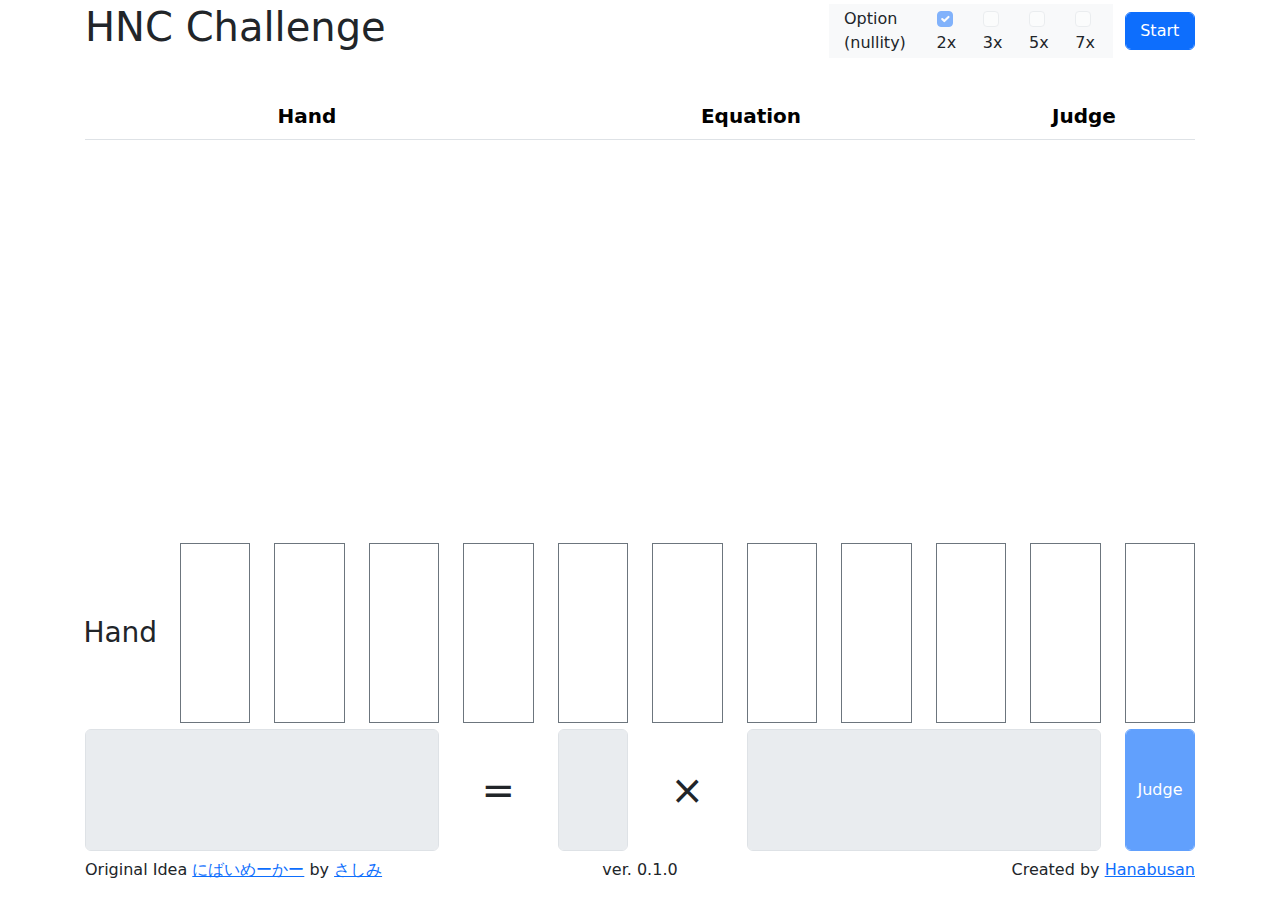
<file: index.html>
<!DOCTYPE html>
<html data-bs-theme="light" lang="ja">

<head>
    <meta charset="utf-8">
    <meta name="viewport" content="width=device-width, initial-scale=1.0, shrink-to-fit=no">
    <title>HNC Challenge</title>
    <link rel="stylesheet" href="https://cdn.jsdelivr.net/npm/bootstrap@5.3.0/dist/css/bootstrap.min.css">
    <link rel="stylesheet" href="assets/css/style.css">
</head>

<body>

    <!-- headerArea -->
    <div class="container" id="headerArea">
        <div class="row d-flex align-items-center">
            <div class="col-8 d-flex">
                <h1 id="title">HNC Challenge</h1>
            </div>
            <div class="col-3">
                <div class="row bg-light">
                    <div class="col-3 d-flex">
                        <div class="d-flex align-items-center justify-content-center">Option<br>(nullity)</div>
                    </div>
                    <div class="col-2 offset-1">
                        <input class="form-check-input" type="checkbox" value="2x" id="2xCheckBox" checked disabled>
                            2x
                        </input>
                    </div>
                    <div class="col-2">
                        <input class="form-check-input" type="checkbox" value="3x" id="2xCheckBox" disabled>
                            3x
                        </input>
                    </div>
                    <div class="col-2">
                        <input class="form-check-input" type="checkbox" value="5x" id="2xCheckBox" disabled>
                            5x
                        </input>
                    </div>
                    <div class="col-2">
                        <input class="form-check-input" type="checkbox" value="7x" id="2xCheckBox" disabled>
                            7x
                        </input>
                    </div>
                </div>
            </div>
            <div class="col-1 d-flex">
                <button class="btn btn-primary form-control" type="button" id="buttonStart">Start</button>
            </div>
        </div>
    </div>

    <!-- judgeLogArea -->
    <div class="container" id="judgeLogArea">
        <div class="row align-items-center">
            <div class="col-12 ">
                <div class="tableFrame">
                    <table class="table tableJudgeLog" >
                        <thead>
                            <tr>
                                <th class="fs-5" id="tableRow0">Hand</th>
                                <th class="fs-5" id="tableRow1">Equation</th>
                                <th class="fs-5" id="tableRow2">Judge</th>
                            </tr>
                        </thead>
                        <tbody id="tbodyJudgeLog">
                        </tbody>
                    </table>
                </div>
            </div>
        </div>
    </div>

    <!-- inputArea -->
    <div class="container" id="inputArea">
        <div class="row align-items-center">
            <div class="col-1" id="hand">
                <div class="d-flex align-items-center justify-content-center fs-3 localCard ">Hand</div>
            </div>
            <div class="col-1" id="hand">
                <div class="border border-secondary d-flex align-items-center justify-content-center fs-1 localCard" id="localHand0"></div>
            </div>
            <div class="col-1" id="hand">
                <div class="border border-secondary d-flex align-items-center justify-content-center fs-1 localCard" id="localHand1"></div>
            </div>
            <div class="col-1" id="hand">
                <div class="border border-secondary d-flex align-items-center justify-content-center fs-1 localCard" id="localHand2"></div>
            </div>
            <div class="col-1" id="hand">
                <div class="border border-secondary d-flex align-items-center justify-content-center fs-1 localCard" id="localHand3"></div>
            </div>
            <div class="col-1" id="hand">
                <div class="border border-secondary d-flex align-items-center justify-content-center fs-1 localCard" id="localHand4"></div>
            </div>
            <div class="col-1" id="hand">
                <div class="border border-secondary d-flex align-items-center justify-content-center fs-1 localCard" id="localHand5"></div>
            </div>
            <div class="col-1" id="hand">
                <div class="border border-secondary d-flex align-items-center justify-content-center fs-1 localCard" id="localHand6"></div>
            </div>
            <div class="col-1" id="hand">
                <div class="border border-secondary d-flex align-items-center justify-content-center fs-1 localCard" id="localHand7"></div>
            </div>
            <div class="col-1" id="hand">
                <div class="border border-secondary d-flex align-items-center justify-content-center fs-1 localCard" id="localHand8"></div>
            </div>
            <div class="col-1" id="hand">
                <div class="border border-secondary d-flex align-items-center justify-content-center fs-1 localCard" id="localHand9"></div>
            </div>
            <div class="col-1" id="hand">
                <div class="border border-secondary d-flex align-items-center justify-content-center fs-1 localCard" id="localHand10"></div>
            </div>
        </div>

        <div class="row localEquation">
            <div class="col-4 d-flex">
                <input class="form-control text-center localInput" maxlength="5" disabled id="inputValueC"></input>
            </div>
            <div class="col-1 d-flex align-items-center justify-content-center">
                <div class="text-center fs-1">=</div>
            </div>
            <div class="col-1 d-flex">
                <input class="form-control text-center localInput" maxlength="1" disabled id="inputValueP"></input>
            </div>
            <div class="col-1 d-flex align-items-center justify-content-center">
                <div class="text-center fs-1">×</div>
            </div>
            <div class="col-4 d-flex">
                <input class="form-control text-center localInput" maxlength="5" disabled id="inputValueX"></input>
            </div>
            <div class="col-1 d-flex">
                <button class="btn btn-primary form-control" type="button" disabled id="buttonJudge">Judge</button>
            </div>
        </div>
    </div>

    <!-- footerArea -->
    <div class="container" id="footerArea">
        <div class="row d-flex align-items-center">
            <div class="col-5" id="title">
                Original Idea <a href="https://twitter.com/irotirihs/status/1757047519719366997">にばいめーかー</a> by <a href="https://twitter.com/irotirihs">さしみ</a>
            </div>
            <div class="col-2 text-center" id="version">
                ver. 0.1.0
            </div>
            <div class="col-5  text-end" id="credit">
                Created by <a href="https://twitter.com/prinum2357">Hanabusan</a>
            </div>
        </div>
    </div>

    <script src="https://cdn.jsdelivr.net/npm/bootstrap@5.3.0/dist/js/bootstrap.bundle.min.js"></script>
    <script type="module" src="assets/js/main.js"></script>
    <!-- <script type="module" src="assets/js/primeqk.js"></script> -->
    <!-- <script type="module" src="assets/js/table.js"></script> -->

</body>

</html>
</file>
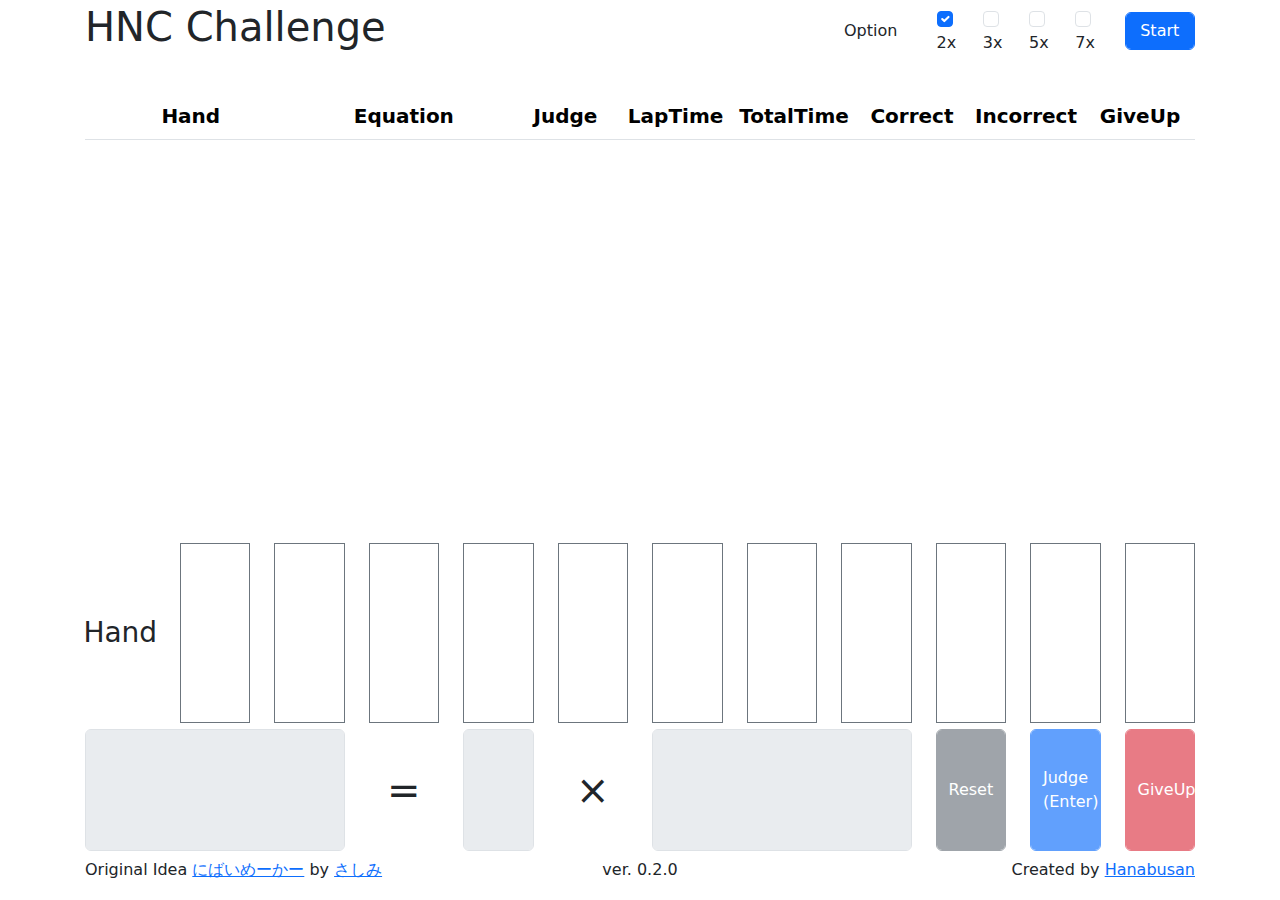
<file: ver.0.2.0/index.html>
<!DOCTYPE html>
<html data-bs-theme="light" lang="ja">

<head>
    <meta charset="utf-8">
    <meta name="viewport" content="width=device-width, initial-scale=1.0, shrink-to-fit=no">
    <title>HNC Challenge</title>
    <link rel="stylesheet" href="https://cdn.jsdelivr.net/npm/bootstrap@5.3.0/dist/css/bootstrap.min.css">
    <link rel="stylesheet" href="assets/css/style.css">
</head>

<body>

    <!-- headerArea -->
    <div class="container" id="headerArea">
        <div class="row d-flex align-items-center">
            <div class="col-8 d-flex">
                <h1 id="title">HNC Challenge</h1>
            </div>
            <div class="col-3">
                <div class="row">
                    <div class="col-3 d-flex">
                        <div class="d-flex align-items-center justify-content-center">Option</div>
                    </div>
                    <div class="col-2 offset-1">
                        <input class="form-check-input" type="checkbox" value="2x" id="2xCheckBox" checked>
                            2x
                        </input>
                    </div>
                    <div class="col-2">
                        <input class="form-check-input" type="checkbox" value="3x" id="3xCheckBox">
                            3x
                        </input>
                    </div>
                    <div class="col-2">
                        <input class="form-check-input" type="checkbox" value="5x" id="5xCheckBox">
                            5x
                        </input>
                    </div>
                    <div class="col-2">
                        <input class="form-check-input" type="checkbox" value="7x" id="7xCheckBox">
                            7x
                        </input>
                    </div>
                </div>
            </div>
            <div class="col-1 d-flex">
                <button class="btn btn-primary form-control" type="button" id="buttonStart">Start</button>
            </div>
        </div>
    </div>

    <!-- judgeLogArea -->
    <div class="container" id="judgeLogArea">
        <div class="row align-items-center">
            <div class="col-12 ">
                <div class="tableFrame">
                    <table class="table tableJudgeLog" >
                        <thead>
                            <tr>
                                <th class="fs-5" id="tableRow0">Hand</th>
                                <th class="fs-5" id="tableRow1">Equation</th>
                                <th class="fs-5" id="tableRow2">Judge</th>
                                <th class="fs-5" id="tableRow3">LapTime</th>
                                <th class="fs-5" id="tableRow3">TotalTime</th>
                                <th class="fs-5" id="tableRow4">Correct</th>
                                <th class="fs-5" id="tableRow5">Incorrect</th>
                                <th class="fs-5" id="tableRow6">GiveUp</th>
                            </tr>
                        </thead>
                        <tbody id="tbodyJudgeLog">
                        </tbody>
                    </table>
                </div>
            </div>
        </div>
    </div>

    <!-- inputArea -->
    <div class="container" id="inputArea">
        <div class="row align-items-center">
            <div class="col-1" id="hand">
                <div class="d-flex align-items-center justify-content-center fs-3 localCard ">Hand</div>
            </div>
            <div class="col-1" id="hand">
                <div class="border border-secondary d-flex align-items-center justify-content-center fs-1 localCard" id="localHand0"></div>
            </div>
            <div class="col-1" id="hand">
                <div class="border border-secondary d-flex align-items-center justify-content-center fs-1 localCard" id="localHand1"></div>
            </div>
            <div class="col-1" id="hand">
                <div class="border border-secondary d-flex align-items-center justify-content-center fs-1 localCard" id="localHand2"></div>
            </div>
            <div class="col-1" id="hand">
                <div class="border border-secondary d-flex align-items-center justify-content-center fs-1 localCard" id="localHand3"></div>
            </div>
            <div class="col-1" id="hand">
                <div class="border border-secondary d-flex align-items-center justify-content-center fs-1 localCard" id="localHand4"></div>
            </div>
            <div class="col-1" id="hand">
                <div class="border border-secondary d-flex align-items-center justify-content-center fs-1 localCard" id="localHand5"></div>
            </div>
            <div class="col-1" id="hand">
                <div class="border border-secondary d-flex align-items-center justify-content-center fs-1 localCard" id="localHand6"></div>
            </div>
            <div class="col-1" id="hand">
                <div class="border border-secondary d-flex align-items-center justify-content-center fs-1 localCard" id="localHand7"></div>
            </div>
            <div class="col-1" id="hand">
                <div class="border border-secondary d-flex align-items-center justify-content-center fs-1 localCard" id="localHand8"></div>
            </div>
            <div class="col-1" id="hand">
                <div class="border border-secondary d-flex align-items-center justify-content-center fs-1 localCard" id="localHand9"></div>
            </div>
            <div class="col-1" id="hand">
                <div class="border border-secondary d-flex align-items-center justify-content-center fs-1 localCard" id="localHand10"></div>
            </div>
        </div>

        <div class="row localEquation">
            <div class="col-3 d-flex">
                <input class="form-control text-center localInput" maxlength="5" disabled id="inputValueC"></input>
            </div>
            <div class="col-1 d-flex align-items-center justify-content-center">
                <div class="text-center fs-1">=</div>
            </div>
            <div class="col-1 d-flex">
                <input class="form-control text-center localInput" maxlength="1" disabled id="inputValueP"></input>
            </div>
            <div class="col-1 d-flex align-items-center justify-content-center">
                <div class="text-center fs-1">×</div>
            </div>
            <div class="col-3 d-flex">
                <input class="form-control text-center localInput" maxlength="5" disabled id="inputValueX"></input>
            </div>
            <div class="col-1 d-flex">
                <button class="btn btn-secondary form-control" type="button" disabled id="buttonReset">Reset</button>
            </div>
            <div class="col-1 d-flex">
                <button class="btn btn-primary form-control" type="button" disabled id="buttonJudge">Judge<br>(Enter)</button>
            </div>
            <div class="col-1 d-flex">
                <button class="btn btn-danger form-control" type="button" disabled id="buttonGiveUp">GiveUp</button>
            </div>
        </div>
    </div>

    <!-- footerArea -->
    <div class="container" id="footerArea">
        <div class="row d-flex align-items-center">
            <div class="col-5" id="title">
                Original Idea <a href="https://twitter.com/irotirihs/status/1757047519719366997">にばいめーかー</a> by <a href="https://twitter.com/irotirihs">さしみ</a>
            </div>
            <div class="col-2 text-center" id="version">
                ver. 0.2.0
            </div>
            <div class="col-5  text-end" id="credit">
                Created by <a href="https://twitter.com/prinum2357">Hanabusan</a>
            </div>
        </div>
    </div>

    <script src="https://cdn.jsdelivr.net/npm/bootstrap@5.3.0/dist/js/bootstrap.bundle.min.js"></script>
    <script type="module" src="assets/js/main.js"></script>

</body>

</html>
</file>
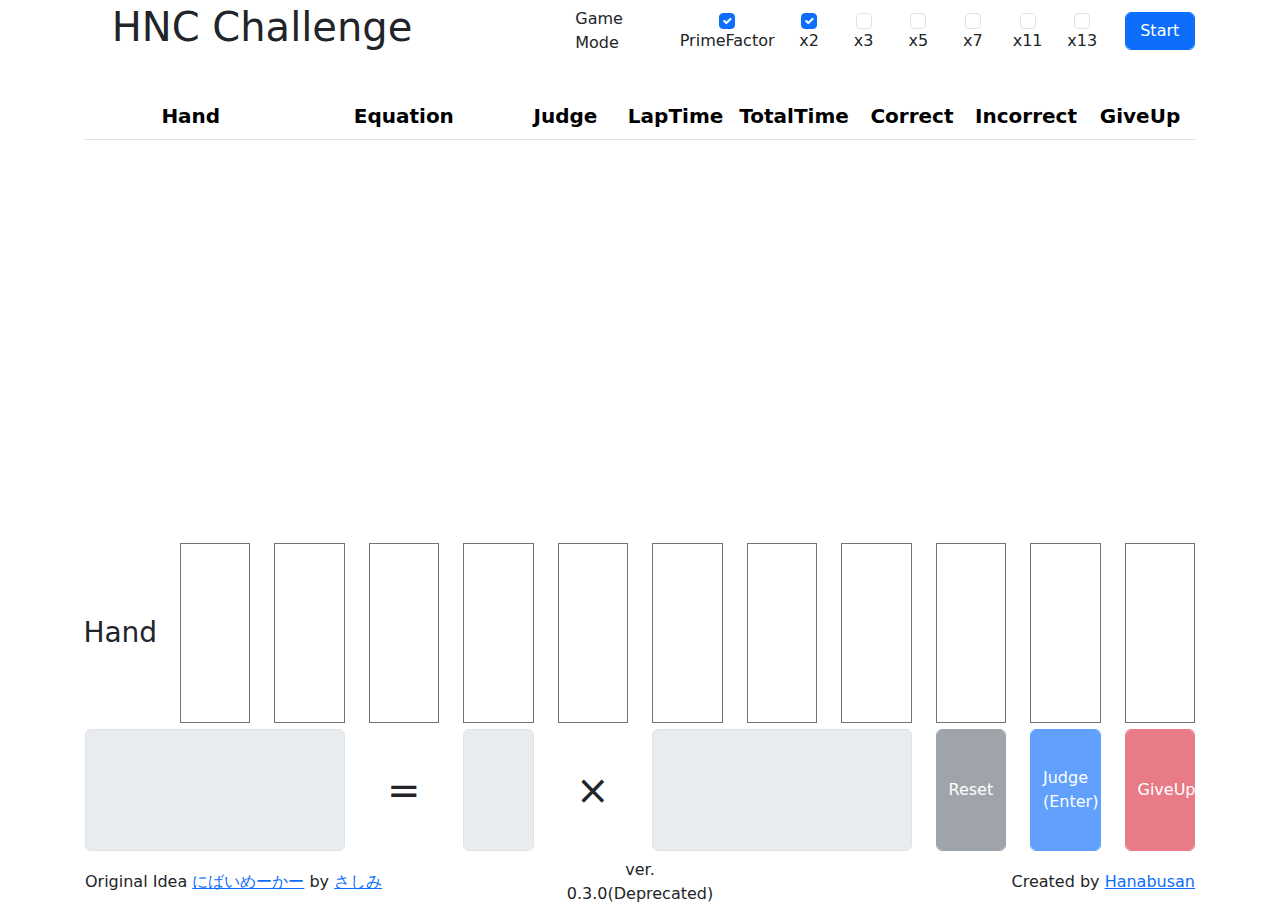
<file: ver.0.3.0/index.html>
<!DOCTYPE html>
<html data-bs-theme="light" lang="ja">

<head>
    <meta charset="utf-8">
    <meta name="viewport" content="width=device-width, initial-scale=1.0, shrink-to-fit=no">
    <title>HNC Challenge</title>
    <link rel="stylesheet" href="https://cdn.jsdelivr.net/npm/bootstrap@5.3.0/dist/css/bootstrap.min.css">
    <link rel="stylesheet" href="assets/css/style.css">
</head>

<body>

    <!-- headerArea -->
    <div class="container" id="headerArea">
        <div class="row">

            <div class="col-4 d-flex align-items-center justify-content-center">
                <h1 id="title">HNC Challenge</h1>
            </div>

            <div class="col-7">
                <div class="row">

                    <div class="col-2 offset-2 d-flex align-items-center justify-content-center">
                        <div class="d-flex">
                            Game Mode
                        </div>
                    </div>

                    <div class="col-2">
                        <div class="row">

                            <div class="col-12 d-flex align-items-center justify-content-center">
                                <input class="form-check-input" type="checkbox" value="PrimeFactor" id="PrimeFactor" checked>
                                </input>
                            </div>
                            <div class="col-12 d-flex align-items-center justify-content-center">
                                PrimeFactor
                            </div>
                        </div>
                    </div>

                    <div class="col-1">
                        <div class="row">

                            <div class="col-12 d-flex align-items-center justify-content-center">
                                <input class="form-check-input" type="checkbox" value="2x" id="2xCheckBox" checked>
                                </input>
                            </div>
                            <div class="col-12 d-flex align-items-center justify-content-center">
                                x2
                            </div>

                        </div>
                    </div>

                    <div class="col-1">
                        <div class="row">

                            <div class="col-12 d-flex align-items-center justify-content-center">
                                <input class="form-check-input" type="checkbox" value="3x" id="3xCheckBox">
                                </input>
                            </div>
                            <div class="col-12 d-flex align-items-center justify-content-center">
                                x3
                            </div>

                        </div>
                    </div>

                    <div class="col-1">
                        <div class="row">

                            <div class="col-12 d-flex align-items-center justify-content-center">
                                <input class="form-check-input" type="checkbox" value="5x" id="5xCheckBox">
                                </input>
                            </div>
                            <div class="col-12 d-flex align-items-center justify-content-center">
                                x5
                            </div>

                        </div>
                    </div>

                    <div class="col-1">
                        <div class="row">

                            <div class="col-12 d-flex align-items-center justify-content-center">
                                <input class="form-check-input" type="checkbox" value="7x" id="7xCheckBox">
                                </input>
                            </div>
                            <div class="col-12 d-flex align-items-center justify-content-center">
                                x7
                            </div>

                        </div>
                    </div>

                    <div class="col-1">
                        <div class="row">

                            <div class="col-12 d-flex align-items-center justify-content-center">
                                <input class="form-check-input" type="checkbox" value="11x" id="11xCheckBox">
                                </input>
                            </div>
                            <div class="col-12 d-flex align-items-center justify-content-center">
                                x11
                            </div>

                        </div>
                    </div>

                    <div class="col-1">
                        <div class="row">

                            <div class="col-12 d-flex align-items-center justify-content-center">
                                <input class="form-check-input" type="checkbox" value="13x" id="13xCheckBox">
                                </input>
                            </div>
                            <div class="col-12 d-flex align-items-center justify-content-center">
                                x13
                            </div>

                        </div>
                    </div>

                </div>
            </div>

            <div class="col-1 d-flex align-items-center justify-content-center">
                <button class="btn btn-primary form-control" type="button" id="buttonStart">
                    Start
                </button>
            </div>
        </div>
    </div>

    <!-- judgeLogArea -->
    <div class="container" id="judgeLogArea">
        <div class="row align-items-center">
            <div class="col-12 ">
                <div class="tableFrame">
                    <table class="table tableJudgeLog" >
                        <thead>
                            <tr>
                                <th class="fs-5" id="tableRow0">Hand</th>
                                <th class="fs-5" id="tableRow1">Equation</th>
                                <th class="fs-5" id="tableRow2">Judge</th>
                                <th class="fs-5" id="tableRow3">LapTime</th>
                                <th class="fs-5" id="tableRow3">TotalTime</th>
                                <th class="fs-5" id="tableRow4">Correct</th>
                                <th class="fs-5" id="tableRow5">Incorrect</th>
                                <th class="fs-5" id="tableRow6">GiveUp</th>
                            </tr>
                        </thead>
                        <tbody id="tbodyJudgeLog">
                        </tbody>
                    </table>
                </div>
            </div>
        </div>
    </div>

    <!-- inputArea -->
    <div class="container" id="inputArea">
        <div class="row align-items-center">
            <div class="col-1" id="hand">
                <div class="d-flex align-items-center justify-content-center fs-3 localCard ">Hand</div>
            </div>
            <div class="col-1" id="hand">
                <div class="border border-secondary d-flex align-items-center justify-content-center fs-1 localCard" id="localHand0"></div>
            </div>
            <div class="col-1" id="hand">
                <div class="border border-secondary d-flex align-items-center justify-content-center fs-1 localCard" id="localHand1"></div>
            </div>
            <div class="col-1" id="hand">
                <div class="border border-secondary d-flex align-items-center justify-content-center fs-1 localCard" id="localHand2"></div>
            </div>
            <div class="col-1" id="hand">
                <div class="border border-secondary d-flex align-items-center justify-content-center fs-1 localCard" id="localHand3"></div>
            </div>
            <div class="col-1" id="hand">
                <div class="border border-secondary d-flex align-items-center justify-content-center fs-1 localCard" id="localHand4"></div>
            </div>
            <div class="col-1" id="hand">
                <div class="border border-secondary d-flex align-items-center justify-content-center fs-1 localCard" id="localHand5"></div>
            </div>
            <div class="col-1" id="hand">
                <div class="border border-secondary d-flex align-items-center justify-content-center fs-1 localCard" id="localHand6"></div>
            </div>
            <div class="col-1" id="hand">
                <div class="border border-secondary d-flex align-items-center justify-content-center fs-1 localCard" id="localHand7"></div>
            </div>
            <div class="col-1" id="hand">
                <div class="border border-secondary d-flex align-items-center justify-content-center fs-1 localCard" id="localHand8"></div>
            </div>
            <div class="col-1" id="hand">
                <div class="border border-secondary d-flex align-items-center justify-content-center fs-1 localCard" id="localHand9"></div>
            </div>
            <div class="col-1" id="hand">
                <div class="border border-secondary d-flex align-items-center justify-content-center fs-1 localCard" id="localHand10"></div>
            </div>
        </div>

        <div class="row localEquation">
            <div class="col-3 d-flex">
                <input class="form-control text-center localInput" maxlength="5" disabled id="inputValueC"></input>
            </div>
            <div class="col-1 d-flex align-items-center justify-content-center">
                <div class="text-center fs-1">=</div>
            </div>
            <div class="col-1 d-flex">
                <input class="form-control text-center localInput" maxlength="1" disabled id="inputValueP"></input>
            </div>
            <div class="col-1 d-flex align-items-center justify-content-center">
                <div class="text-center fs-1">×</div>
            </div>
            <div class="col-3 d-flex">
                <input class="form-control text-center localInput" maxlength="5" disabled id="inputValueX"></input>
            </div>
            <div class="col-1 d-flex">
                <button class="btn btn-secondary form-control" type="button" disabled id="buttonReset">Reset</button>
            </div>
            <div class="col-1 d-flex">
                <button class="btn btn-primary form-control" type="button" disabled id="buttonJudge">Judge<br>(Enter)</button>
            </div>
            <div class="col-1 d-flex">
                <button class="btn btn-danger form-control" type="button" disabled id="buttonGiveUp">GiveUp</button>
            </div>
        </div>
    </div>

    <!-- footerArea -->
    <div class="container" id="footerArea">
        <div class="row d-flex align-items-center">
            <div class="col-5" id="title">
                Original Idea <a href="https://twitter.com/irotirihs/status/1757047519719366997">にばいめーかー</a> by <a href="https://twitter.com/irotirihs">さしみ</a>
            </div>
            <div class="col-2 text-center" id="version">
                ver. 0.3.0(Deprecated)
            </div>
            <div class="col-5  text-end" id="credit">
                Created by <a href="https://twitter.com/prinum2357">Hanabusan</a>
            </div>
        </div>
    </div>

    <script src="https://cdn.jsdelivr.net/npm/bootstrap@5.3.0/dist/js/bootstrap.bundle.min.js"></script>
    <script type="module" src="assets/js/main.js"></script>

</body>

</html>
</file>
<file: assets/css/style.css>
/* PUBLIC */
body {
    height: 100vh;
    overflow: hidden;
}

.row {
    padding: 3px;
}

#headerArea {
    height: 10vh;
}

#judgeLogArea {
    height: 50vh;
}

.tableFrame {
    height: 48vh;
    overflow: auto;
    }

.table thead th {
    position: -webkit-sticky;
    position: sticky;
    top: 0;
    z-index: 1;
}

th {
    text-align: center;
}

td {
    text-align: center;
}

.tablebody-text {
    text-align: center; 
}

#tableRow0, #tableRow1 {
    width: 40%;
}

#tableRow2 {
    width: 20%;
}

#inputArea {
    height: 35vh;
}

.localCard {
    height: 20vh;
}

.localEquation {
    height: 10vh;
}

.localInput {
    font-size: 8vh;
}

#footerArea {
    height: 5vh;
}

#credit {
    text-align: left;
}
</file>
<file: ver.0.2.0/assets/css/style.css>
/* PUBLIC */
body {
    height: 100vh;
    overflow: hidden;
}

.row {
    padding: 3px;
}

#headerArea {
    height: 10vh;
}

#judgeLogArea {
    height: 50vh;
}

.tableFrame {
    height: 48vh;
    overflow: auto;
    }

.table thead th {
    position: -webkit-sticky;
    position: sticky;
    top: 0;
    z-index: 1;
}

th {
    text-align: center;
}

td {
    text-align: center;
}

.tablebody-text {
    text-align: center; 
}

#tableRow0, #tableRow1 {
    width: 20%;
}

#tableRow2, #tableRow3, #tableRow4, #tableRow5, #tableRow6 {
    width: 10%;
}

#inputArea {
    height: 35vh;
}

.localCard {
    height: 20vh;
}

.localEquation {
    height: 10vh;
}

.localInput {
    font-size: 8vh;
}

#footerArea {
    height: 5vh;
}

#credit {
    text-align: left;
}
</file>
<file: ver.0.3.0/assets/css/style.css>
/* PUBLIC */
body {
    height: 100vh;
    overflow: hidden;
}

.row {
    padding: 3px;
}

#headerArea {
    height: 10vh;
}

#judgeLogArea {
    height: 50vh;
}

.tableFrame {
    height: 48vh;
    overflow: auto;
    }

.table thead th {
    position: -webkit-sticky;
    position: sticky;
    top: 0;
    z-index: 1;
}

th {
    text-align: center;
}

td {
    text-align: center;
}

.tablebody-text {
    text-align: center; 
}

#tableRow0, #tableRow1 {
    width: 20%;
}

#tableRow2, #tableRow3, #tableRow4, #tableRow5, #tableRow6 {
    width: 10%;
}

#inputArea {
    height: 35vh;
}

.localCard {
    height: 20vh;
}

.localEquation {
    height: 10vh;
}

.localInput {
    font-size: 8vh;
}

#footerArea {
    height: 5vh;
}

#credit {
    text-align: left;
}
</file>
